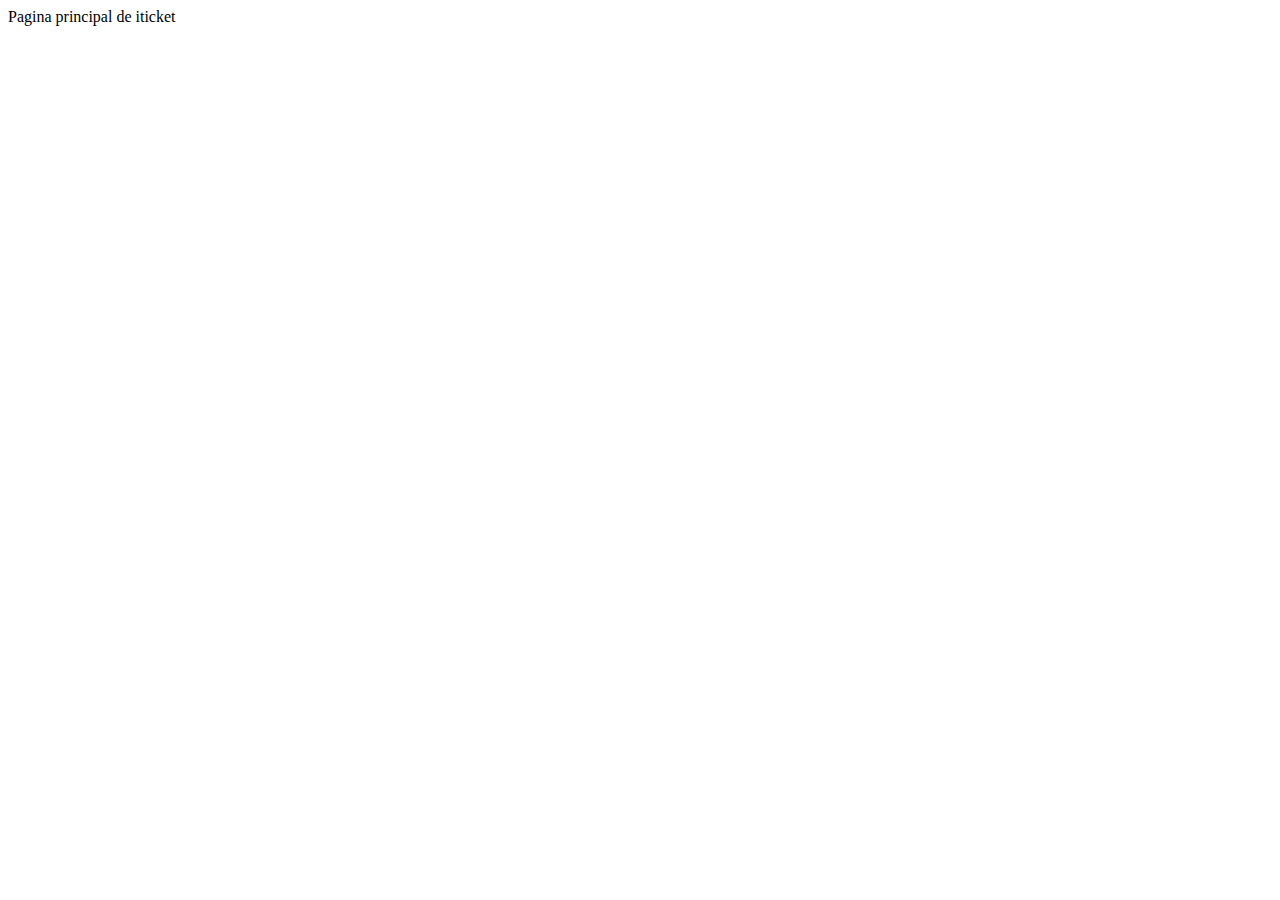
<file: InitializrSpringbootProject/src/main/resources/static/index.html>
<html>
    <head>
        <title>ITicket</title>
        <meta charset="UTF-8">
        <meta name="viewport" content="width=device-width, initial-scale=1.0">
    </head>
    <body>
        <div>Pagina principal de iticket</div>
    </body>
</html>
</file>
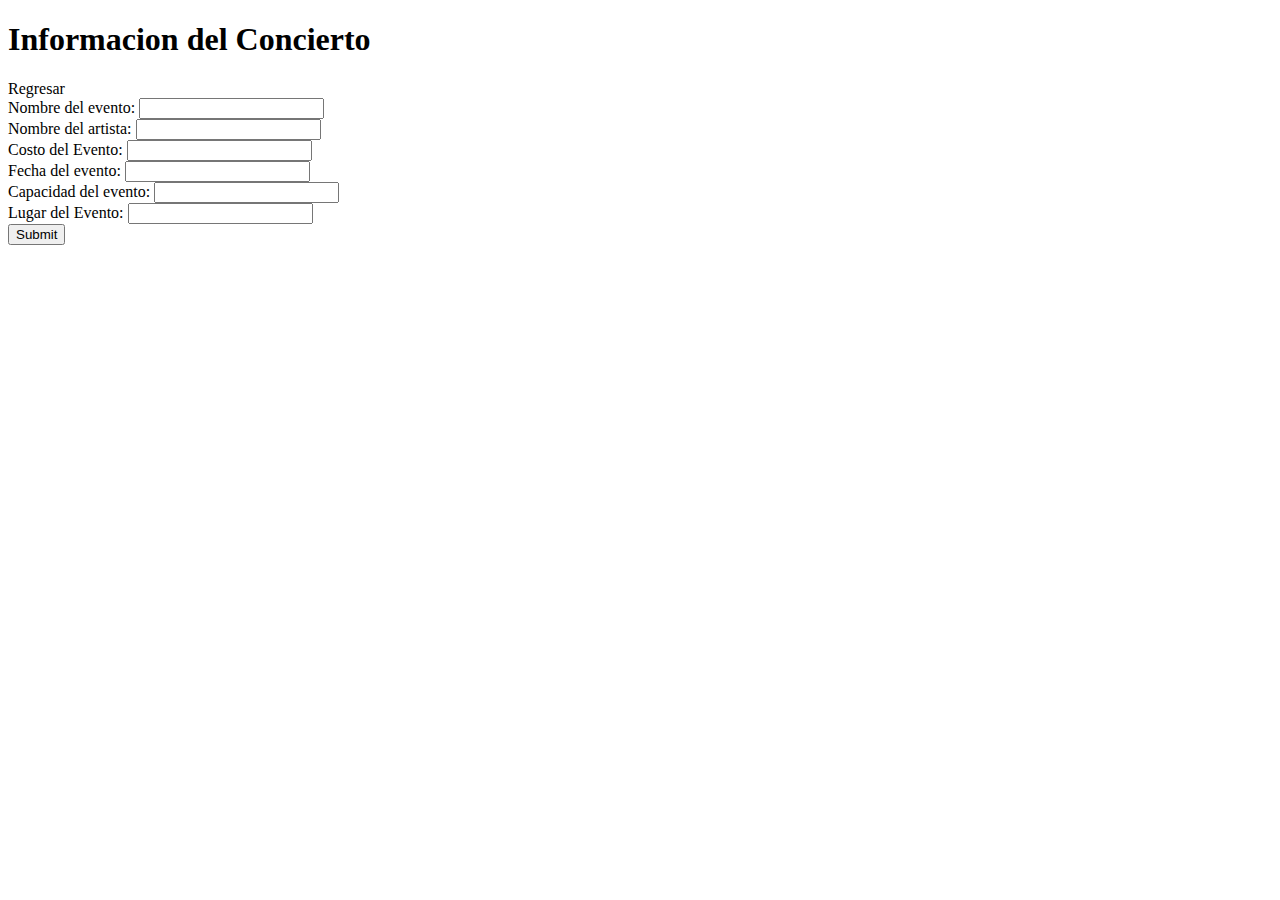
<file: InitializrSpringbootProject/src/main/resources/templates/editarConciertos.html>
<!DOCTYPE html>

<html xmlns:th="http://www.thymeleaf.org"
      xmlns:"http://wwww.w3.org/1999/xhtml">
    <head>
        <title>Editar Conciertos</title>
        <meta charset="UTF-8">
    </head>
    <body>
        <h1>Informacion del Concierto</h1>
        <a th:href="@{/inicio}">Regresar</a>
        <br>
        <div class="form">
            <form th:object="${concierto}"
                  th:action="@{/guardar}"
                  method="POST"
                 >
                <div class="txt_field">
                    <label for="nombre">Nombre del evento:</label>
                    <input type="text" th:field="*{nombre}" name="nombre" ></input>
                </div>
            
                <div class="txt_field">
                    <label for="artista">Nombre del artista:</label>
                    <input type="text" th:field="*{artista}" name="artista" ></input>
                </div>
            
                <div class="txt_field">
                    <label for="costo">Costo del Evento:</label>
                    <input type="text" th:field="*{costo}" name="costo" ></input>
                </div>
            
                <div class="txt_field">
                    <label for="fecha">Fecha del evento:</label>
                    <input type="text" th:field="*{fecha}" name="fecha" ></input>
                </div>
            
                <div class="txt_field">
                    <label for="capacidad">Capacidad del evento:</label>
                    <input type="text" th:field="*{capacidad}" name="capacidad"></input>
                </div>
                <div class="txt_field">
                    <label for="lugar">Lugar del Evento:</label>
                    <input type="text" th:field="*{lugar}" name="lugar"></input>
                </div>
            
                <button type="submit" value="Guardar informacion">Submit</button>
            </form>
        </div>
    </body>
</html>
</file>
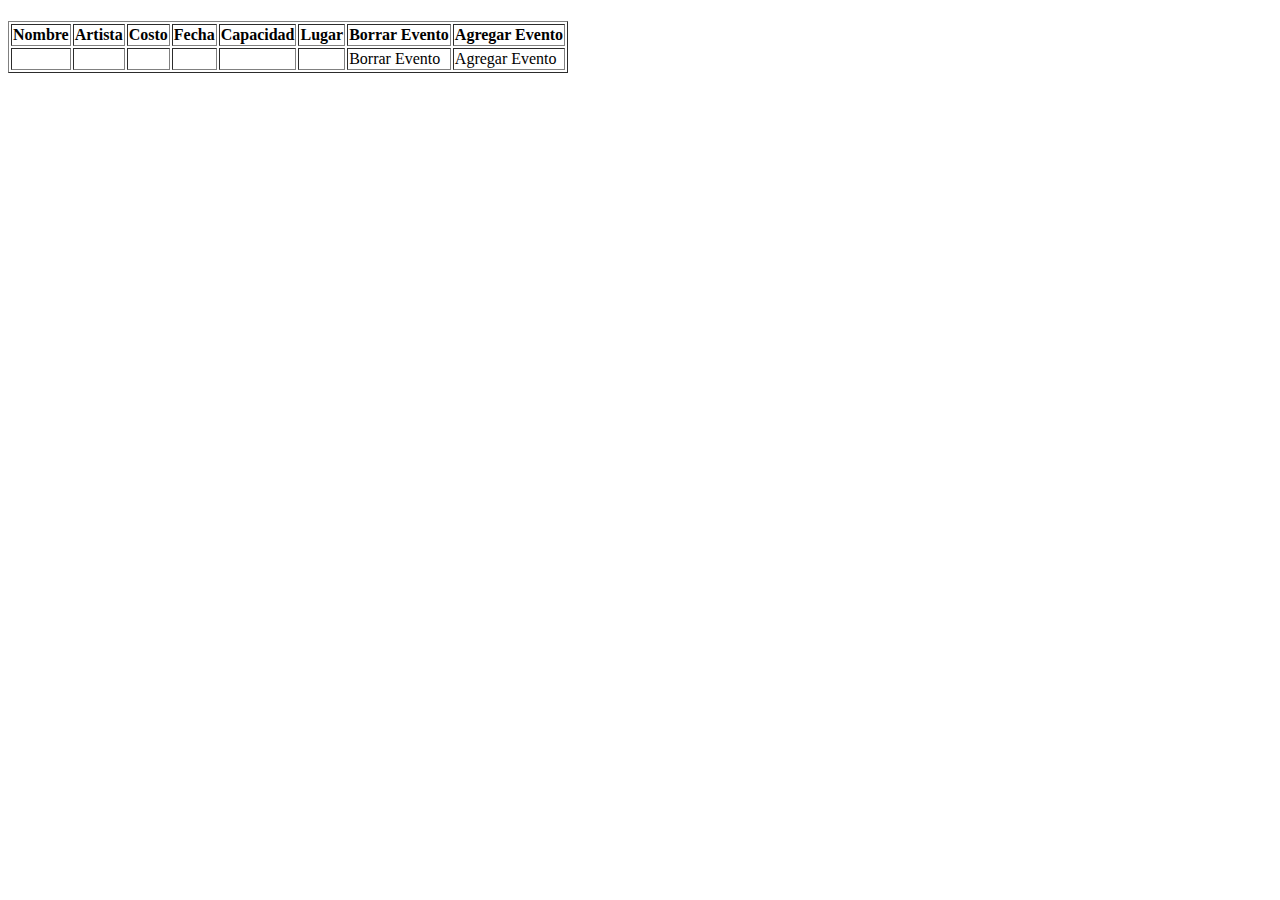
<file: InitializrSpringbootProject/src/main/resources/templates/inicio.html>
<!DOCTYPE html>
<html xmlns:th="http://www.thymeleaf.org">
    <head>
        <title>TODO supply a title</title>
        <meta charset="UTF-8">
    </head>
        <body>
        <h1 th:text="${titulo}"></h1>
        
        <div class="all">
          
            <table border="i">
                <thead>
                    <tr>
                        <th>Nombre</th>
                        <th>Artista</th>
                        <th>Costo</th>
                        <th>Fecha</th>
                        <th>Capacidad</th>
                        <th>Lugar</th>
                        <th>Borrar Evento</th>
                        <th>Agregar Evento</th>
                    </tr>
                </thead>
                <tbody>
                    <tr th:each="user : ${conciertos}">
                        <td th:text="${user.getNombre}"></td>
                        <td th:text="${user.getArtista}"></td>
                        <td th:text="${user.getCosto}"></td>
                        <td th:text="${user.getFecha}"></td>
                        <td th:text="${user.getCapacidad}"></td>
                        <td th:text="${user.getLugar}"></td>
                        <td>
                            <a th:href="@{/delete/{id} (id=${user.getId})}">Borrar Evento</a>
                        </td>
                        <td>
                            <a th:href="@{/nuevo}">Agregar Evento</a>
                        </td>
                    </tr>
                </tbody>
            </table>
        </div>
    </body>
</html>
</file>
